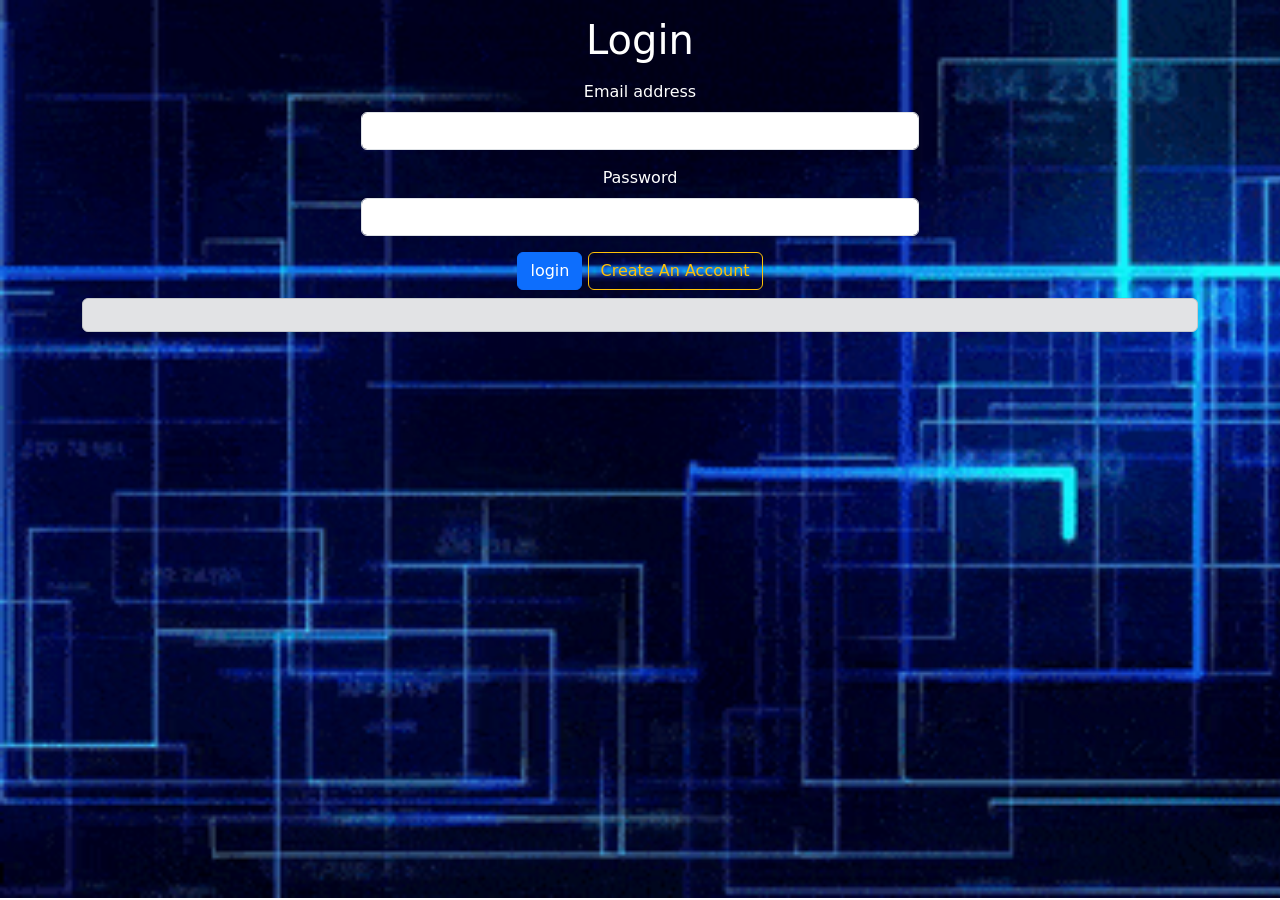
<file: index.html>
<!DOCTYPE html>
<html lang="en">

<head>
    <meta charset="UTF-8">
    <meta http-equiv="X-UA-Compatible" content="IE=edge">
    <meta name="viewport" content="width=device-width, initial-scale=1.0">
    <title>login Page</title>
    <link href="https://cdn.jsdelivr.net/npm/bootstrap@5.0.2/dist/css/bootstrap.min.css" rel="stylesheet" integrity="sha384-EVSTQN3/azprG1Anm3QDgpJLIm9Nao0Yz1ztcQTwFspd3yD65VohhpuuCOmLASjC" crossorigin="anonymous">
</head>

<body style="background-image: url(image/hh.gif); background-repeat:no-repeat ; background-size: cover; height: 98vh;align-items: center  !;">
<center>
    <div class="container  text-white">
        <h1 class="mt-3 mb-3">Login</h1>
        <form onsubmit="return false">
            <div class="mb-3 form-group w-50">
                <label for="email" class="form-label">Email address</label>
                <input type="text" class="form-control" id="email" aria-describedby="emailHelp">
                <!-- <div id="emailHelp" class="form-text text-white">We'll never share your email with anyone else.</div> -->
            </div>
            <div class="mb-3 form-group w-50">
                <label for="password" class="form-label">Password</label>
                <input type="password" class="form-control" id="password">
            </div>
            <div class="mb-2">
                <button type="submit" class="btn btn-primary" onClick="login()">login</button>
                <a class="btn btn-outline-warning" href="signup.html" role="button">Create An Account</a>
            </div>
            <div id="message" class="alert alert-secondary" ></div>
        </form>
    </div>
</center>
</body>
<script src="app.js"></script>
<script src="https://cdn.jsdelivr.net/npm/@popperjs/core@2.9.2/dist/umd/popper.min.js" integrity="sha384-IQsoLXl5PILFhosVNubq5LC7Qb9DXgDA9i+tQ8Zj3iwWAwPtgFTxbJ8NT4GN1R8p" crossorigin="anonymous"></script>
<script src="https://cdn.jsdelivr.net/npm/bootstrap@5.0.2/dist/js/bootstrap.min.js" integrity="sha384-cVKIPhGWiC2Al4u+LWgxfKTRIcfu0JTxR+EQDz/bgldoEyl4H0zUF0QKbrJ0EcQF" crossorigin="anonymous"></script>

</html>
</file>
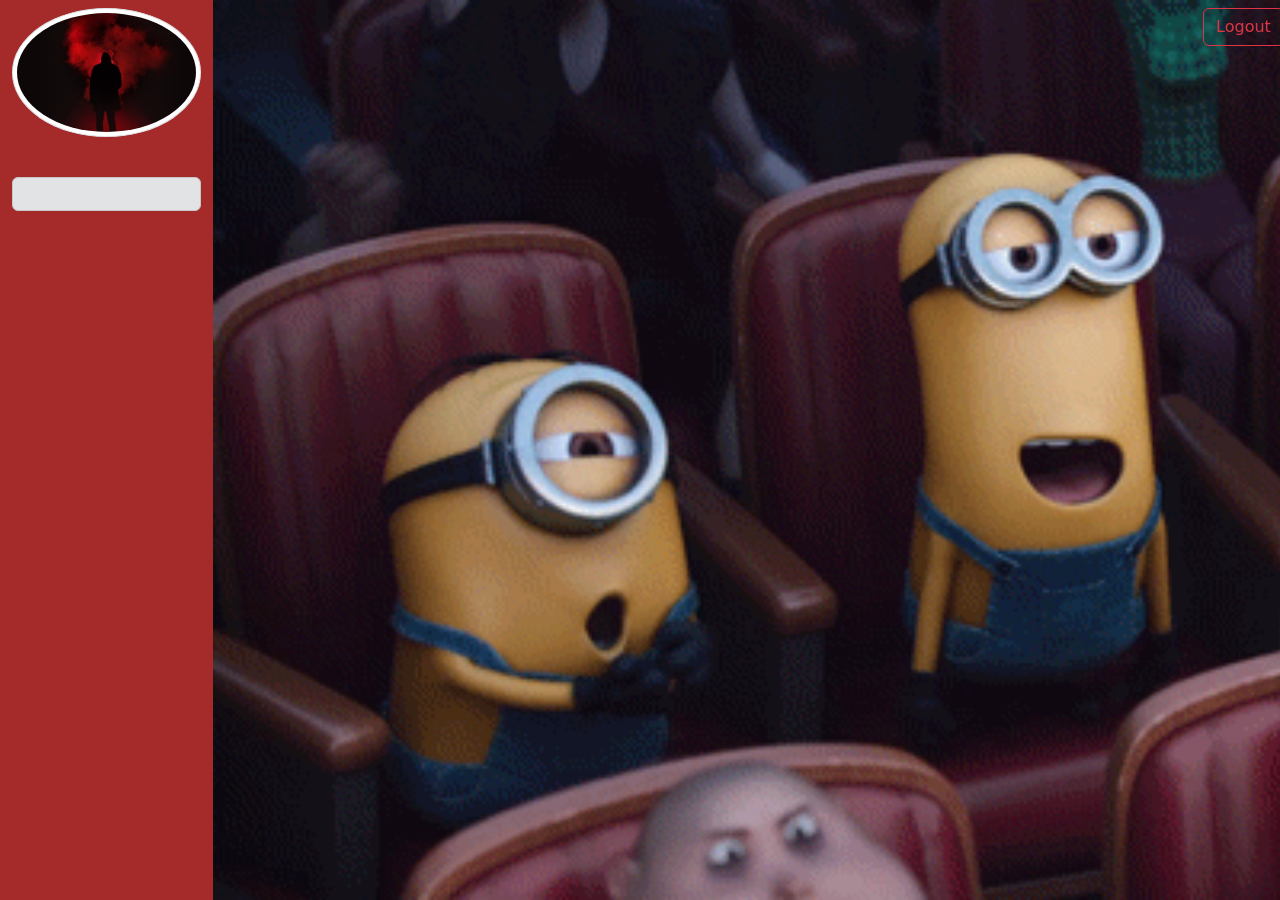
<file: home.html>
<!DOCTYPE html>
<html lang="en">

<head>
    <meta charset="UTF-8">
    <meta http-equiv="X-UA-Compatible" content="IE=edge">
    <meta name="viewport" content="width=device-width, initial-scale=1.0">
    <title>Welcome Page</title>
    <link rel="stylesheet" href="style.css">
    <link href="https://cdn.jsdelivr.net/npm/bootstrap@5.0.2/dist/css/bootstrap.min.css" rel="stylesheet" integrity="sha384-EVSTQN3/azprG1Anm3QDgpJLIm9Nao0Yz1ztcQTwFspd3yD65VohhpuuCOmLASjC" crossorigin="anonymous">
</head>

<body onload="getCurrentUser()">
    <div class="container-fluid one">
        <div class="row one">
            <div class="col-2 one bg-white text-white" id="profile">
                <img src="image/p1.jpg" class="mt-2 rounded-circle mx-auto d-block img-thumbnail" alt="Profile">
                <br/>
                <p id="info1" class="bdcl"></p>
                <p id="info2" class="bdcl"></p>
                <p id="info3" class="bdcl"></p>
                <p id="info4" class="bdcl"></p>
                <!-- <p id="info5" class="bdcl"></p> -->
                <p id="info6" class="bdcl"></p>
                <div id="message" class="alert alert-secondary"></div>
            </div>
            <div class="col-10 one overflow-auto text-white" id="post_logout">
                <div class="row mt-2">
                    <div class="col-11">
                        <h1 id="welcome">
                        </h1>
                    </div>
                    <div class="col-1"><button class="btn btn-outline-danger" onClick="logout()">Logout</button>
                    </div>
                </div>
                <!-- <div class="row mt-3">
                    <div class="col-8 d-flex justify-content-end">
                        <p class="fs-3">Now you can post what ever you want.Just click on post</p>
                    </div>
                    <div class="col-4">
                        <button class="btn btn-outline-primary btn-lg btn-block" id="post" onClick="post()">Post</button>
                    </div>
                </div> -->
                <div id="inputText" class="mt-3 mb-3 p-16 d-flex justify-content-center">

                </div>
                <div class="container d-flex justify-content-center">
                    <ul id="ul">

                    </ul>
                </div>
            </div>
        </div>
</body>


<script src="app.js"></script>
<script src="https://cdn.jsdelivr.net/npm/@popperjs/core@2.9.2/dist/umd/popper.min.js" integrity="sha384-IQsoLXl5PILFhosVNubq5LC7Qb9DXgDA9i+tQ8Zj3iwWAwPtgFTxbJ8NT4GN1R8p" crossorigin="anonymous"></script>
<script src="https://cdn.jsdelivr.net/npm/bootstrap@5.0.2/dist/js/bootstrap.min.js" integrity="sha384-cVKIPhGWiC2Al4u+LWgxfKTRIcfu0JTxR+EQDz/bgldoEyl4H0zUF0QKbrJ0EcQF" crossorigin="anonymous"></script>

</html>
<!-- 
<body onload="getCurrentUser() " class="p-3 mb-2 bg-dark text-white " style="background-image: url(image/index\ back.jpg); background-repeat:no-repeat ; background-size: cover; height: 98vh; ">

    <div>
        <div class="mt-1 row ">
            <div class="col-3 ">
                <img src="https://images.unsplash.com/photo-1457449940276-e8deed18bfff?ixid=MnwxMjA3fDB8MHxzZWFyY2h8OHx8cHJvZmlsZXxlbnwwfHwwfHw%3D&ixlib=rb-1.2.1&auto=format&fit=crop&w=500&q=60 " alt="Tanveer " class="img-thumbnail border border-0 ">
            </div>
            <div class="col-8 mt-3 ">
                <h3 id="info1 "></h3>
                <h3 id="info2 "></h3>
                <h3 id="info3 "></h3>
                <h3 id="info4 "></h3>
                <h3 id="info5 "></h3>
                <h3 id="info6 "></h3>
            </div>
            <div class="col-1 "> <button class="btn btn-outline-danger " onClick="logout() ">Logout</button>
            </div>
        </div>
    </div>
    <br/>
    <div id="message " class="alert alert-secondary "></div>

    <div class="container ">
        <div class="row ">
            <div class="col-8 d-flex justify-content-end ">
                <p class="fs-3 ">Now you can post what ever you want.Just click on post</p>
            </div>
            <div class="col-4 ">
                <button class="btn btn-outline-primary btn-lg btn-block " id="post " onClick="post() ">Post</button>
            </div>
        </div>
    </div>

    For input and submit Button 
    <div id="inputText " class="mt-3 mb-3 p-16 d-flex justify-content-center ">

    </div>

    For Post 
    <div class="container d-flex justify-content-center ">
        <ul id="ul ">

        </ul>
    </div>



</body> -->
</file>
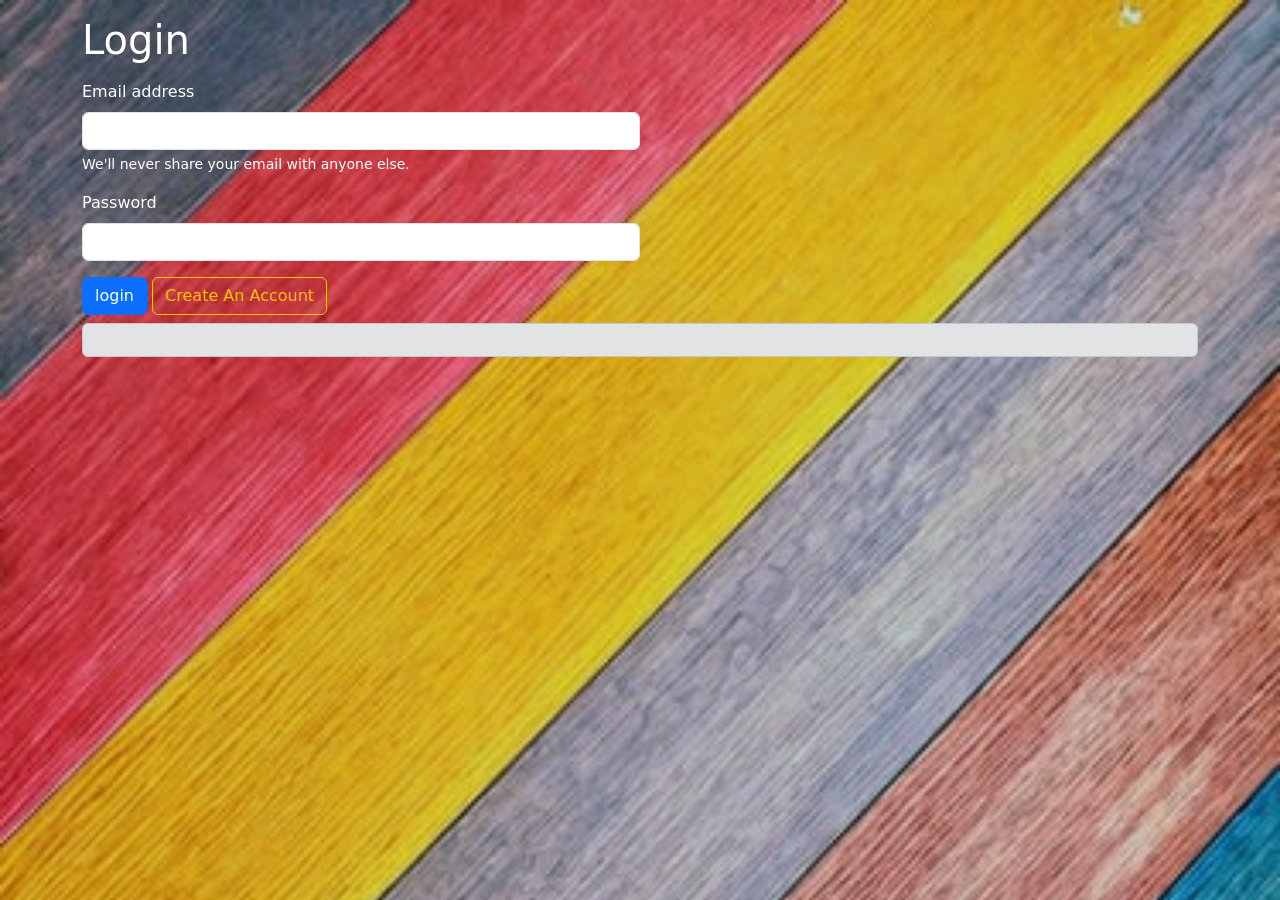
<file: login.html>
<!DOCTYPE html>
<html lang="en">

<head>
    <meta charset="UTF-8">
    <meta http-equiv="X-UA-Compatible" content="IE=edge">
    <meta name="viewport" content="width=device-width, initial-scale=1.0">
    <title>login Page</title>
    <link href="https://cdn.jsdelivr.net/npm/bootstrap@5.0.2/dist/css/bootstrap.min.css" rel="stylesheet" integrity="sha384-EVSTQN3/azprG1Anm3QDgpJLIm9Nao0Yz1ztcQTwFspd3yD65VohhpuuCOmLASjC" crossorigin="anonymous">
</head>

<body style="background-image: url(image/bg-new.jpg); background-repeat:no-repeat ; background-size: cover; height: 98vh;">

    <div class="container  text-white">
        <h1 class="mt-3 mb-3">Login</h1>
        <form onsubmit="return false">
            <div class="mb-3 form-group w-50">
                <label for="email" class="form-label">Email address</label>
                <input type="text" class="form-control" id="email" aria-describedby="emailHelp">
                <div id="emailHelp" class="form-text text-white">We'll never share your email with anyone else.</div>
            </div>
            <div class="mb-3 form-group w-50">
                <label for="password" class="form-label">Password</label>
                <input type="password" class="form-control" id="password">
            </div>
            <div class="mb-2">
                <button type="submit" class="btn btn-primary" onClick="login()">login</button>
                <a class="btn btn-outline-warning" href="signup.html" role="button">Create An Account</a>
            </div>
            <div id="message" class="alert alert-secondary"></div>
        </form>
    </div>
</body>
<script src="app.js"></script>
<script src="https://cdn.jsdelivr.net/npm/@popperjs/core@2.9.2/dist/umd/popper.min.js" integrity="sha384-IQsoLXl5PILFhosVNubq5LC7Qb9DXgDA9i+tQ8Zj3iwWAwPtgFTxbJ8NT4GN1R8p" crossorigin="anonymous"></script>
<script src="https://cdn.jsdelivr.net/npm/bootstrap@5.0.2/dist/js/bootstrap.min.js" integrity="sha384-cVKIPhGWiC2Al4u+LWgxfKTRIcfu0JTxR+EQDz/bgldoEyl4H0zUF0QKbrJ0EcQF" crossorigin="anonymous"></script>

</html>
</file>
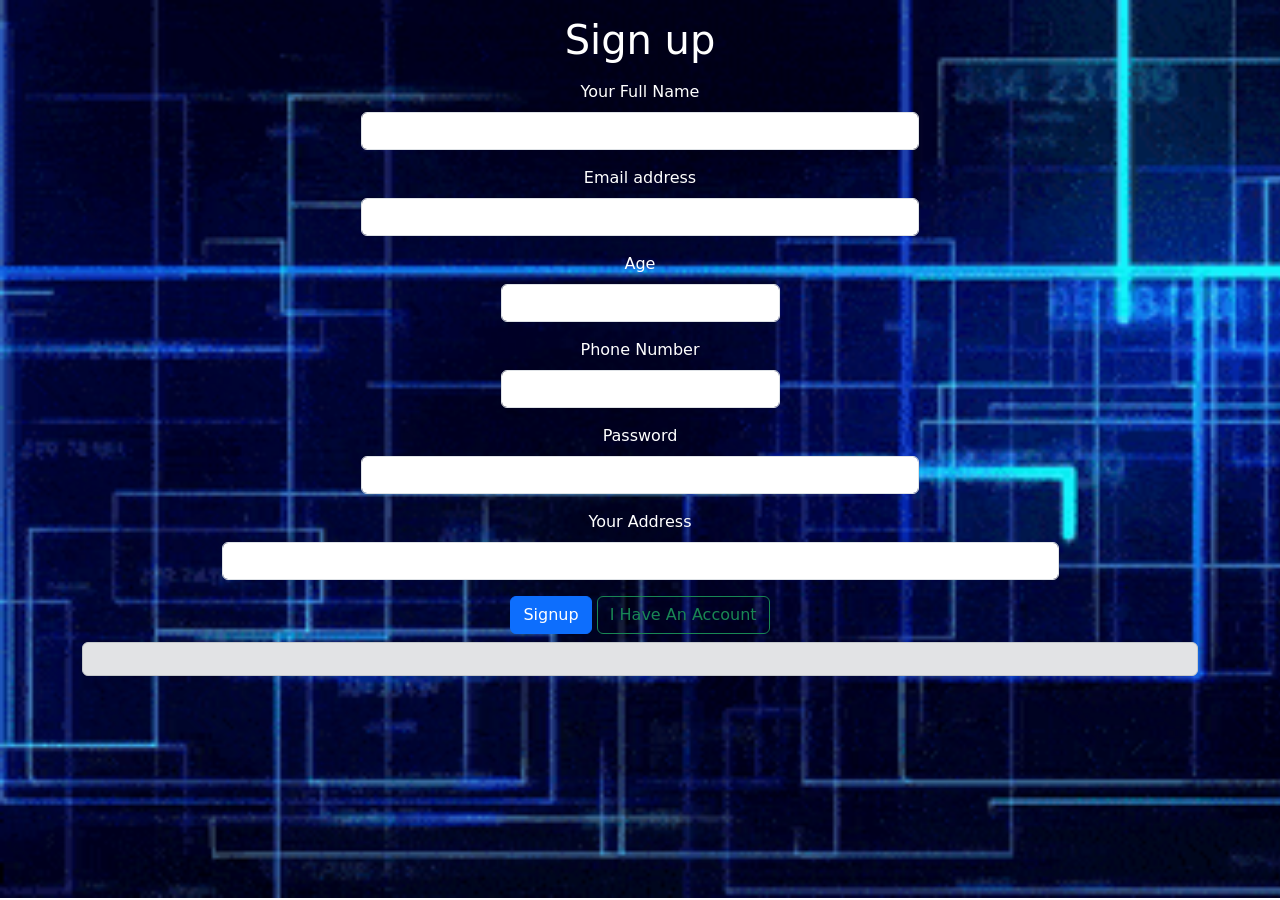
<file: signup.html>
<!DOCTYPE html>
<html lang="en">

<head>
    <meta charset="UTF-8">
    <meta http-equiv="X-UA-Compatible" content="IE=edge">
    <meta name="viewport" content="width=device-width, initial-scale=1.0">
    <title>Sign up Page</title>
    <link href="https://cdn.jsdelivr.net/npm/bootstrap@5.0.2/dist/css/bootstrap.min.css" rel="stylesheet" integrity="sha384-EVSTQN3/azprG1Anm3QDgpJLIm9Nao0Yz1ztcQTwFspd3yD65VohhpuuCOmLASjC" crossorigin="anonymous">
</head>

<body style="background-image: url(image/hh.gif); background-repeat:no-repeat ; background-size: cover; height: 98vh;">
<center>
    <div class="container text-white">
        <h1 class="mb-3 mt-3">Sign up</h1>
        <form onsubmit="return false">
            <div class="mb-3 form-group w-50">
                <label for="fullName" class="form-label">Your Full Name</label>
                <input type="text" class="form-control" id="fullName" required>
            </div>
            <div class="mb-3 form-group w-50">
                <label for="email" class="form-label">Email address</label>
                <input type="text" class="form-control" id="email" required>
                <!-- <div id="emailHelp" class="form-text text-white">We'll never share your email with anyone else.</div> -->
            </div>
            <div class="mb-3 form-group w-25">
                <label for="age" class="form-label">Age</label>
                <input type="text" class="form-control" id="age" required>
            </div>
            <div class="mb-3 form-group w-25">
                <label for="phoneNumber" class="form-label">Phone Number</label>
                <input type="text" class="form-control" id="phoneNumber" required>
            </div>
            <div class="mb-3 form-group w-50">
                <label for="password" class="form-label">Password</label>
                <input type="password" class="form-control" id="password" required>
            </div>
            <div class="mb-3 form-group w-75">
                <label for="address" class="form-label">Your Address</label>
                <input type="text" class="form-control" id="address" required>
            </div>
            <div class="mb-2">
                <button type="submit" class="btn btn-primary" onClick="signup()">Signup</button>
                <a class="btn btn-outline-success" href="index.html" role="button">I Have An Account</a>
            </div>
            <div id="message" class="alert alert-secondary"></div>

        </form>
    </center>
    </div>

</body>
<script src="app.js"></script>
<script src="https://cdn.jsdelivr.net/npm/@popperjs/core@2.9.2/dist/umd/popper.min.js" integrity="sha384-IQsoLXl5PILFhosVNubq5LC7Qb9DXgDA9i+tQ8Zj3iwWAwPtgFTxbJ8NT4GN1R8p" crossorigin="anonymous"></script>
<script src="https://cdn.jsdelivr.net/npm/bootstrap@5.0.2/dist/js/bootstrap.min.js" integrity="sha384-cVKIPhGWiC2Al4u+LWgxfKTRIcfu0JTxR+EQDz/bgldoEyl4H0zUF0QKbrJ0EcQF" crossorigin="anonymous"></script>

</html>
</file>
<file: style.css>
body {
    height: 100vh;
}

.one {
    height: 100vh;
}

@font-face {
    font-family: lora;
    src: url(font/static/Lora-MediumItalic.ttf);
}

#post_logout {
    background-image: url(image/bg.gif);
    background-repeat: no-repeat;
    background-size: cover;
}

h1,
p {
    font-family: "lora";
}

li {
    list-style-type: none;
}

/* .bdcl
{border: 3px solid black;} */

#profile{
    background-color: brown !important;
}
</file>
